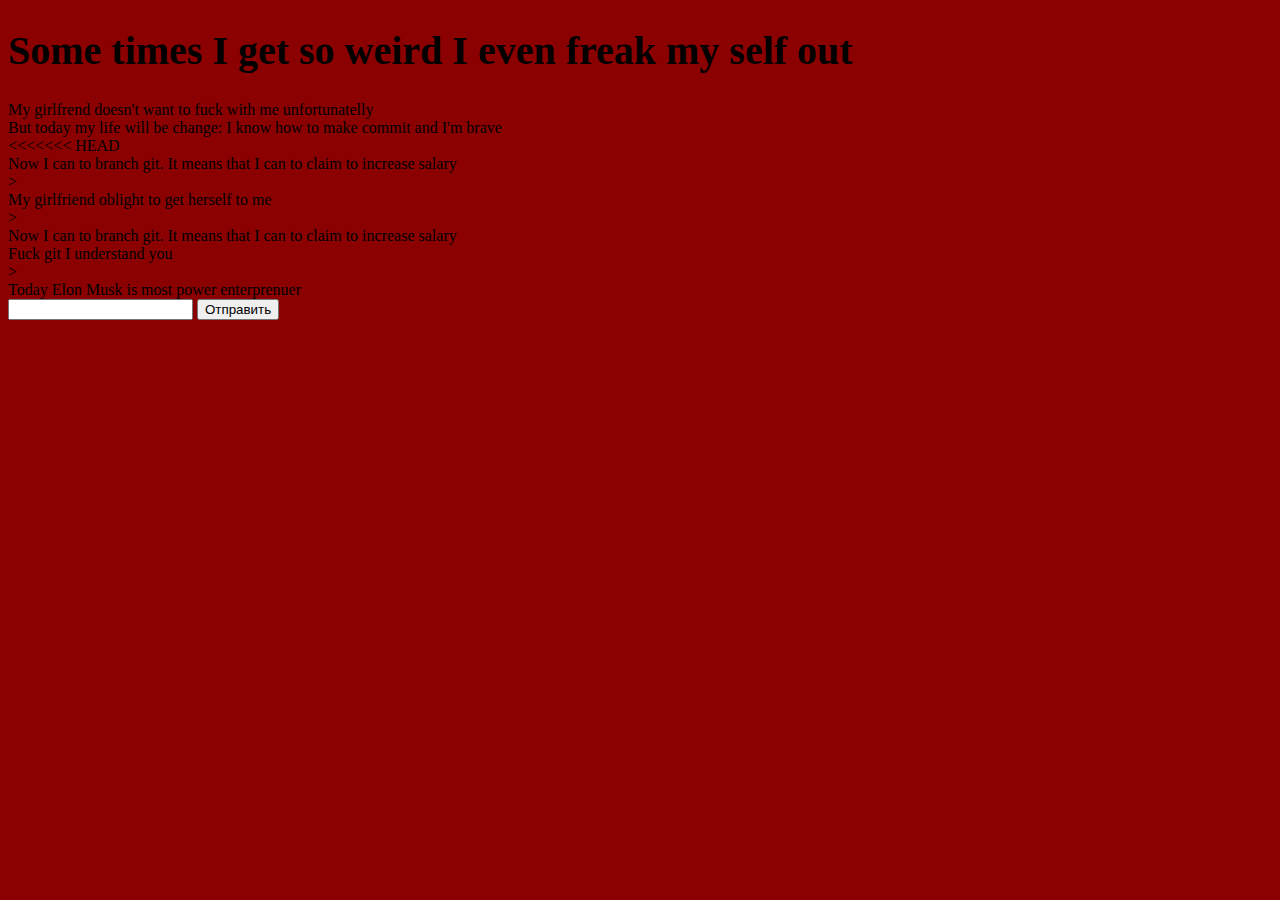
<file: index.html>
<!Doctype html>
<html lang="en">
<head>
<meta charset = "UTF-8">
<title> My First Site </title>
<link rel = "stylesheet" href = "style.css">
</head>
<body>
<h1> Some times I get so weird
I even freak my self out</h1>
<div> My girlfrend doesn't want to fuck with me unfortunatelly </div>
<div> But today my life will be change: I know how to make commit and I'm brave </div>
<<<<<<< HEAD
<div> Now I can to branch git. It means that I can to claim to increase salary </div>>
<div> My girlfriend oblight to get herself to me </div>>

<div> Now I can to branch git. It means that I can to claim to increase salary </div>
<div> Fuck git I understand you </div>>
<div> Today Elon Musk is most power enterprenuer</div>
<form name="search">
    <input type="text" name="key"></input>
    <input type="submit" name="send" value="Отправить" />
</form>
<script>
function sendForm(e){
     
    // получаем значение поля key
    var keyBox = document.search.key;
    var val = keyBox.value;
    if(val.length>5){
        alert("Недопустимая длина строки");
        e.preventDefault();
    }   
    else
        alert("Отправка разрешена");
}
 
var sendButton = document.search.send;
sendButton.addEventListener("click", sendForm);
</script>
</body>
</html>
</file>
<file: style.css>
body {
background: darkred;
}

h1 {
	font-size: 40px;
}
</file>
